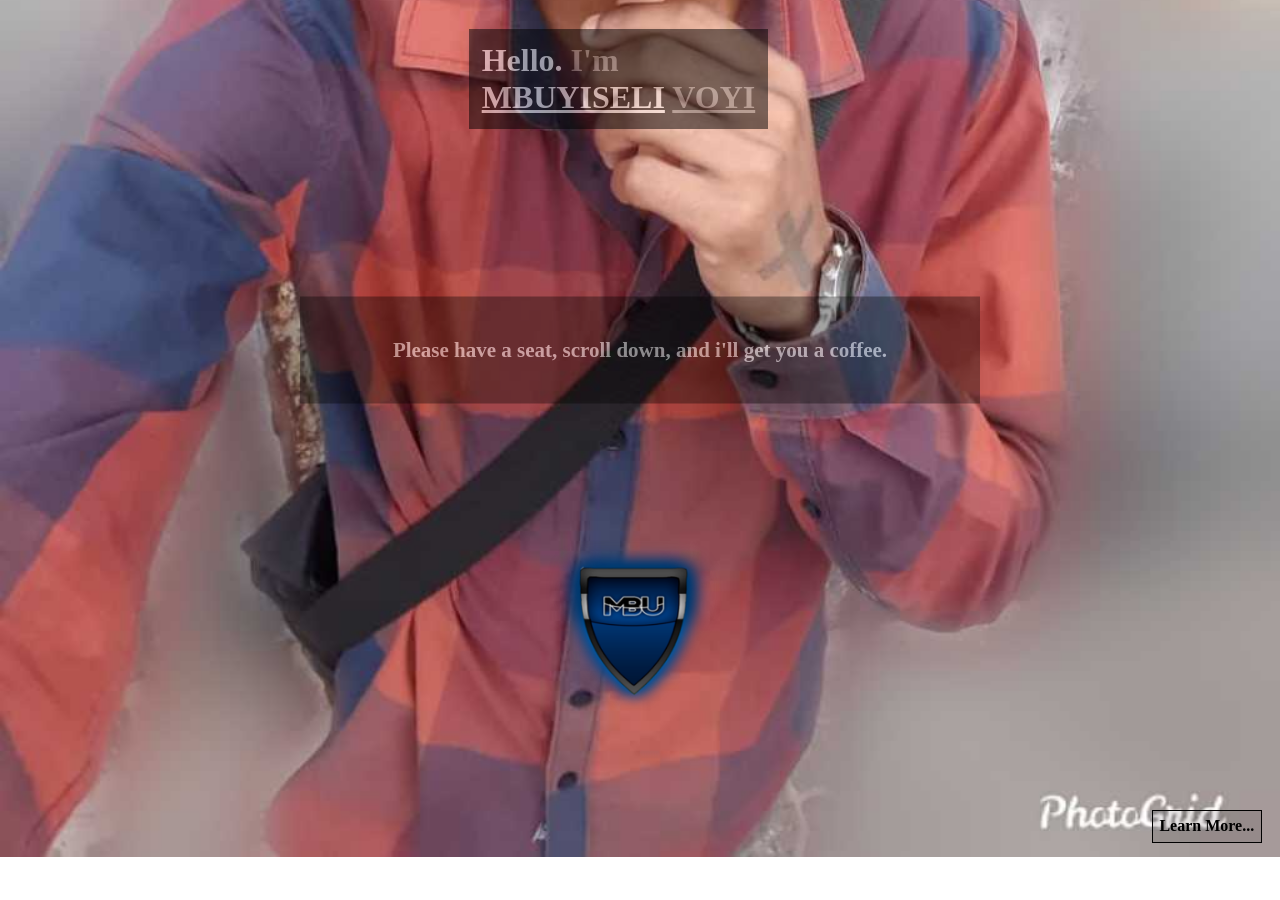
<file: index.html>
<!DOCTYPE html>
<html>
    <head>
        <title>
            iWelcomeYou`
        </title>
        <meta charset="uft-8" name="viewport" content="width=device-width, initial-scale=1">
        <link rel="stylesheet" type="text/css" href="style.css"> <!--CSS link-->
        <script src="scripts.js" type="text/javascript"></script> <!--JS link--> 
    </head>
    <body id="home-container"> <!--My body container-->
        <h1 class="my-name"><span id="home-span1">Hello.</span> <span id="home-span2">I'm</span><br> <span id="home-span3">MBUYISELI</span> <span id="home-span4">VOYI</span></h1>
        <div class="intro">
            <h2 id="home-h2"></h2>
            <p id="home-p">
                Please have a seat, scroll down, and i'll get you a coffee.
            </p>
        </div>

        <img id="logo" src="logo.png" alt="page logo" width="100px" height="100px"></a>
        <a href="more.html"><b>Learn More...</b></a>

        <div class="gallery-sum">

        </div>
        <script>
            function myWeb() {
            let a = alert('Hi. Thanks for visiting my Website.');
            let b = prompt('Please enter your name');
            document.getElementById("home-h2").innerHTML = "Hello" + ' ' + b.toUpperCase() + " Welcome to my Portfolio!";
            }
            myWeb();
        </script>
</html>
</file>
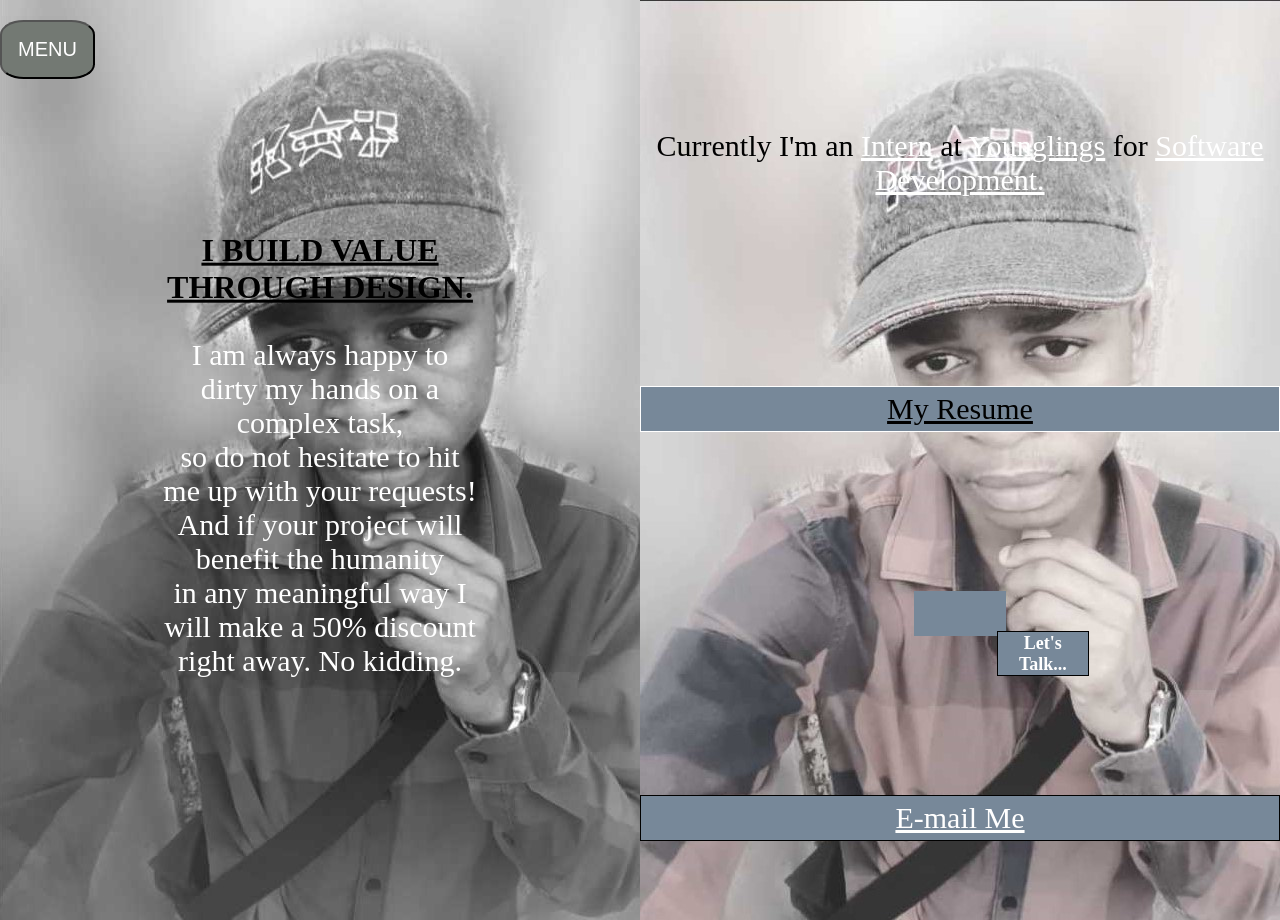
<file: about.html>
<!DOCTYPE html>
<html>
    <head>
        <title>
            myProfile
        </title>
        <meta charset="uft-8" name="viewport" content="width=device-width, initial-scale=1">
        <link rel="stylesheet" type="text/css" href="style.css"> <!--CSS link-->
        <script src="scripts.js" type="text/javascript"></script> <!--JS link--> 
    </head>
    <body id="about-container"> <!--My body container-->
        <div class="split left">
        <!--My navigation bar-->
            <div class="dropdown">
                <button class="dropbtn">MENU</button>
                <div class="dropdown-content">
                    <a id="about-a" href="index.html">HOME</a>
                    <a id="about-a" href="about.html">ABOUT ME</a>
                    <a id="about-a" href="gallery.html">GALLERY</a>
                </div>
              </div>

            <div class="centered">
                <h1 id="about-h1">I BUILD VALUE THROUGH DESIGN.</h1>
                <p id="about-p">I am always happy to dirty my hands on a complex task, <br> so do not hesitate to hit me up with your requests! <br>
                And if your project will benefit the humanity<br> in any meaningful way I will make a 50% discount right away. No kidding.</p>
            </div>
        </div>
            <div class="split right">
                <div class="centered"></div>
                <p id="about-p3">Currently I'm an <span id="about-span4">Intern</span> at <span id="about-span4">Younglings</span>
                     for <span id="about-span4">Software Development.</span></p>
                <a id="resume" href="cv.pdf" target="_blank">My Resume</a>
                <a id="butt" href="talk.html" target="_blank"><b id="butt">Let's Talk...</b></a>
                <a id="contact" href="mailto:mbuvoyi@gmail.com" target="_blank">E-mail  Me</a>
        </div>
    </body>
</html>
</file>
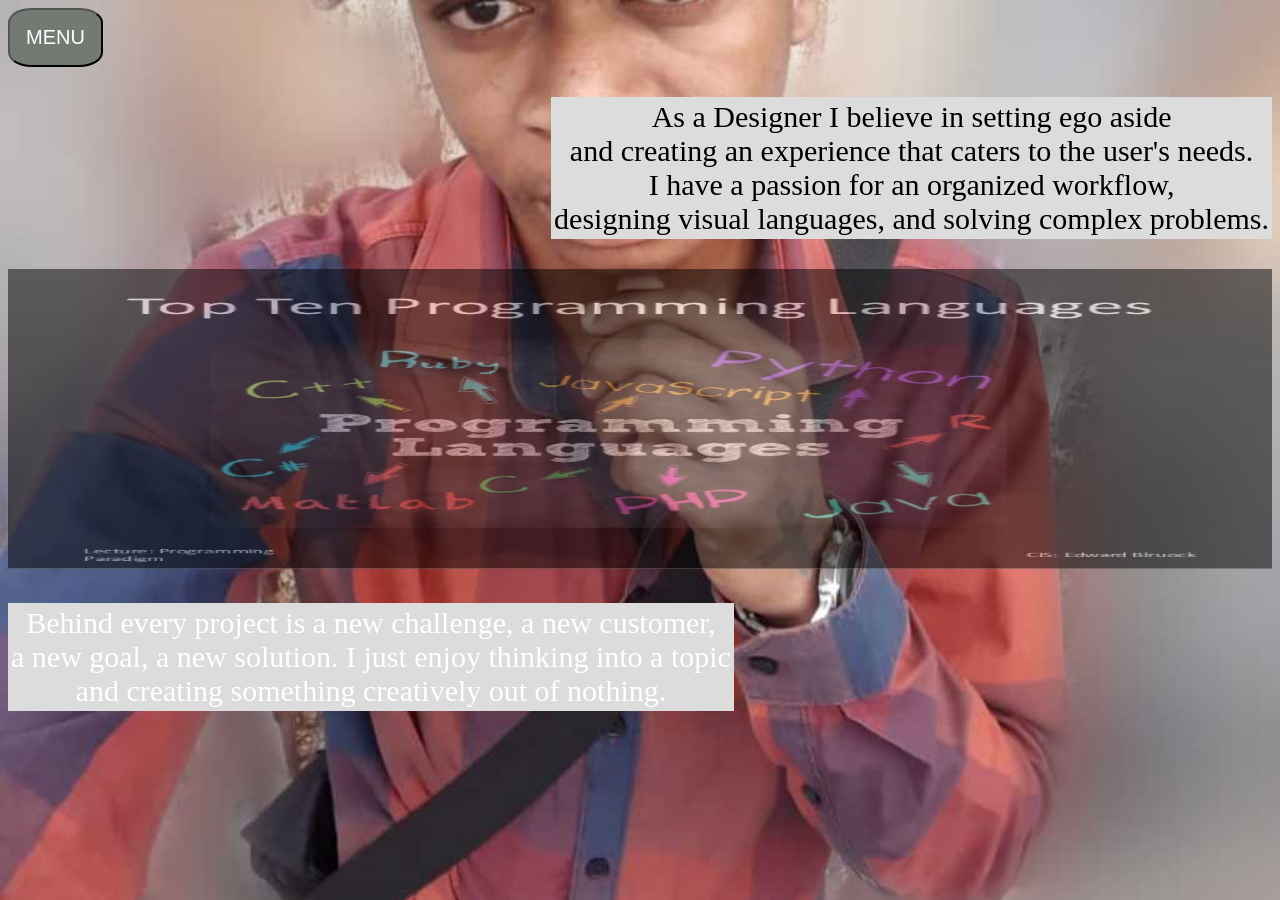
<file: more.html>
<!DOCTYPE html>
<html>
    <head>
        <title>
            moreAboutMe
        </title>
        <meta charset="uft-8" name="viewport" content="width=device-width, initial-scale=1">
        <link rel="stylesheet" type="text/css" href="style.css"> <!--CSS link-->
        <script src="scripts.js" type="text/javascript"></script> <!--JS link--> 
    </head>
    <body id="more-container"> <!--My body container-->
        <div class="header"> <!--<My header class-->
            <div class="dropdown">
                <button class="dropbtn">MENU</button>
                <div class="dropdown-content">
                    <a id="about-a" href="index.html">HOME</a>
                    <a id="about-a" href="about.html">ABOUT ME</a>
                    <a id="about-a" href="gallery.html">GALLERY</a>
                </div>
              </div>
        </div>
        <p id="more-p">As a Designer I believe in setting ego aside <br> and creating an experience that caters to the user's needs.<br> 
            I have a passion for an organized workflow, <br>designing visual languages, and solving complex problems.</p><br>
            <img src="abo2.jpg" alt="programming-languages" width="100%" height="300px" style="opacity: 0.5;">
        <p id="more-p2">Behind every project is a new challenge, a new customer,<br> a new goal, a new solution. 
            I just enjoy thinking into a topic <br> and creating something creatively out of nothing.</p>
</body>
</html>
</file>
<file: style.css>
/*home page styles*/
#home-container {
    background-image: url('BgI2.jpg');

    /*background image effets*/
    background-position: center;
    background-repeat: no-repeat;
    background-size: cover;
}

/*effects on my h1 at home page*/
.my-name {
    background-color: black;
    opacity: 0.5;
    color: whitesmoke;
    padding: 1%;
    position: absolute;
    right: 40%;
}

#home-h2 {
    color: white;
}

#home-p {
    color: whitesmoke;
    font-size: 21px;
}

.intro {
    background-color: rgb(0, 0, 0, 0.7);
    opacity: 0.5;
    font-weight: bold;
    position: absolute;
    top: 27%;
    left: 50%;
    transform: translate(-50%, 50%);
    width: 50%;
    padding: 20px;
    text-align: center;
}

#span1:hover {
    color: grey;
}
#home-span1 {
    color: white;
}

#home-span2:hover{
    color: white;
}
#home-span2 {
    color: grey;
}

#home-span3:hover {
    color: grey;
}
#home-span3 {
    color: white;
    text-decoration: underline;
}

#home-span4:hover {
    color: white;
}
#home-span4 {
    color: grey;
    text-decoration: underline;
}

#logo {
    position: absolute;
    top: 60%;
    left: 42%;
    width: 15%;
    height: 20%;
}
#logo:hover {
    animation: shake 0.5s;
    animation-iteration-count: infinite;
}
@keyframes shake {
    0% { transform: translate(1px, 1px) rotate(0deg); }
    10% { transform: translate(-1px, -2px) rotate(-1deg); }
    20% { transform: translate(-3px, 0px) rotate(1deg); }
    30% { transform: translate(3px, 2px) rotate(0deg); }
    40% { transform: translate(1px, -1px) rotate(1deg); }
    50% { transform: translate(-1px, 2px) rotate(-1deg); }
    60% { transform: translate(-3px, 1px) rotate(0deg); }
    70% { transform: translate(3px, 1px) rotate(-1deg); }
    80% { transform: translate(-1px, -1px) rotate(1deg); }
    90% { transform: translate(1px, 2px) rotate(0deg); }
    100% { transform: translate(1px, -2px) rotate(-1deg); }
  }

b {
    color: black;
    position: absolute;
    top: 90%;
    left: 90%;
    border: 1px solid black;
    text-align: center;
    padding: 0.5%;
    background-color: rgb(0, 0, 0, 0.1);
}
b:hover {
    color: white;
}
/*about page styles*/
#about-container {
    background-image: url('BgI2.jpg');
    background-position: center;
    background-size: cover;
    background-repeat: no-repeat;
}

.dropbtn {
    background-color: rgb(115, 121, 115);
    color: white;
    padding: 16px;
    font-size: 20px;
    border-radius: 25%;
  }
  
  .dropdown {
    position: relative;
    display: inline-block;
  }
  
  .dropdown-content {
    display: none;
    position: absolute;
    background-color: #f1f1f1;
    min-width: 160px;
    box-shadow: 0px 8px 16px 0px rgba(0,0,0,0.2);
    z-index: 1;
  }
  
  .dropdown-content a {
    color: black;
    padding: 12px 16px;
    text-decoration: none;
    display: block;
  }
  
  .dropdown-content a:hover {background-color: black;}
  
  .dropdown:hover .dropdown-content {display: block;}
  
  .dropdown:hover .dropbtn {background-color: black;}

.about-navbar {
    background-color: gray;
    padding: 3px;
    border: 1px solid grey;
    padding: 10px;
    position: absolute;
    border-radius: 15%;
    display: flex;
    flex-direction: column;
}

#about-a {
    color: white;
    text-decoration: none;
    padding: 3px;
    background-color: lightslategray;
    font-size: 25px;
    border-radius: 10%;
}
#about-a:hover {
    background-color: black;
    font-weight: bold;
}

.split {
    height: 100%;
    width: 50%;
    position: fixed;
    z-index: 1;
    top: 0;
    overflow-x: hidden;
    padding-top: 20px;
}
  
.left {
    left: 0; 
    background-image: url('BgI.jpg');
}
  
.right {
    background-image: url('BgI3.jpg');
    right: 0;
    display: flex;
    flex-wrap: wrap;
    flex-direction: column;
    position: absolute;
    justify-content: space-around;
  }
  #butt {
    position: relative;
    display: flex;
    align-self: center;
    text-decoration: none;
    font-size: 18px;
    justify-self: center;
    color: white;
    background-color: lightslategray;
  }

  #resume {
    padding: 3px;
    text-decoration: none;
    border: 1px solid white;
    color: black;
    background-color: lightslategray;
    font-size: 20px;
  }

  #contact {
      text-decoration: none;
      padding: 3px;
      float: right;
      color: white;
      background-color: lightslategray;
      font-size: 20px;
      border: 1px solid black;

  }
.centered {
    position: absolute;
    top: 50%;
    left: 50%;
    transform: translate(-50%, -50%);
    text-align: center;
}

#about-p {
    color: white;
    text-align: center;
    padding: 0.5%;
    font-size: 30px;
    background-color: linear-gradient(black 0.5);
}
#about-p:hover {
      color: black;
}

#about-h1 {
      color: black;
      text-decoration: underline;
      text-align: center;
}

#about-p2 {
      font-size: 30px;
      color: white;
}
#about-p3 {
    font-size: 30px;
    text-align: center;
}
#about-span1, #about-span2, #about-span3 {
      color: black;
}
#about-span4 {
    color: white;
    text-decoration: underline;
}

/*gallery page styles*/
#gallery-container {
    background-image: url('BgI2.jpg');
    background-size: cover;
    background-position: center;
    background-repeat: no-repeat;
    background-color: lightslategray;
}

#gal-h2, #resume, #contact {
    text-align: center;
    text-decoration: underline; 
    font-size: 30px; 
    padding: 5px;
    position: relative;
    animation-name: mbu; 
    animation: mbu 7s infinite;
}
#gal-h2:hover {
    animation-play-state: paused;
}
    @keyframes mbu {
    from {left: 0px;}
    to {left: 200px;}
}

.flip-box {
    background-color: transparent;
    width: 300px;
    height: 200px;
    border: 1px solid black;
    perspective: 1000px;
}

.flexbox{
    display: flex;
    flex-direction: r;
    justify-content:center ;
}
.flex-box{
    display: flex;
    flex-direction: r;
    justify-content:center ;
}

.right-box {
    background-color: transparent;
    width: 300px;
    height: 200px;
    border: 1px solid black;
    perspective: 1000px;
}
.right-box:hover .flip-inner {
    transform: rotateY(180deg);
}

.flip-box:hover .flip-inner {
    transform: rotateY(180deg);
}

.flip-inner {
    position: relative;
    width: 100%;
    height: 100%;
    text-align: center;
    transition: transform 0.8s;
    transform-style: preserve-3d;
}

.flip-front {
    background-color: lightslategray;
    color: white;
}

.flip-back {
    background-color: lightblue;
    color: white;
    transform: rotateY(180deg);
}

.flip-back, .flip-front {
    position: absolute;
    width: 100%;
    height: 100%;
    -webkit-backface-visibility: hidden;
    backface-visibility: hidden;
    background: transparent;
}
#f-cont {
    font-size: 21px;
}

/*talk page styles*/
#talk-container {
    background-image: url('BgI2.jpg');
    background-repeat: no-repeat;
    background-position: center;
    background-size: cover;
}

#talk-h1 {
    color: white;
    text-decoration: underline;
    text-align: center;
}

#talk-p {
    font-size: 30px;
}

/*navigation bar styles*/
.talk-navbar {
    background-color: gray;
    padding: 3px;
    border: 1px solid grey;
    padding: 10px;
    position: absolute;
    border-radius: 15%;
    display: flex;
    flex-direction: column;
}

#talk-a {
    color: white;
    text-decoration: none;
    padding: 3px;
    background-color: lightslategray;
    font-size: 25px;
    border-radius: 10%;
}
#talk-a:hover {
    background-color: black;
    font-weight: bold;
}

#alwys {
    color: black;
    text-decoration: underline;
}

/*more page styles*/
#more-container {
    background-image: url('BgI2.jpg');
    background-size: cover;
    background-position: center;
    background-repeat: no-repeat;
}

#more-p {
    font-size: 30px;
    color: black;
    text-align: center;
    background-color: gainsboro;
    float: right;
    padding: 3px;
}
#more-p:hover {
    background-color: grey;
}

#more-p2 {
    font-size: 30px;
    color: white;
    text-align: center;
    background-color: gainsboro;
    position: absolute;
    padding: 3px;
}
#more-p2:hover {
    background-color: white;
    color: black;
}
#more-a {
    color: black;
    text-decoration: none;
    padding: 3px;
    background-color: white;
    font-size: 25px;
    border-radius: 10%;
}
#more-a:hover {
    background-color: lightslategray;
    font-weight: bold;
}
.more-navbar {
    background-color: gray;
    padding: 3px;
    border: 1px solid grey;
    padding: 10px;
    display: flex;
    flex-direction: column;
    position: absolute;
    border-radius: 15%;
}

/*image styles*/
img {
    justify-content: center;
}

#g2-h2 {
    text-decoration: underline;
    color: black;
}
</file>
